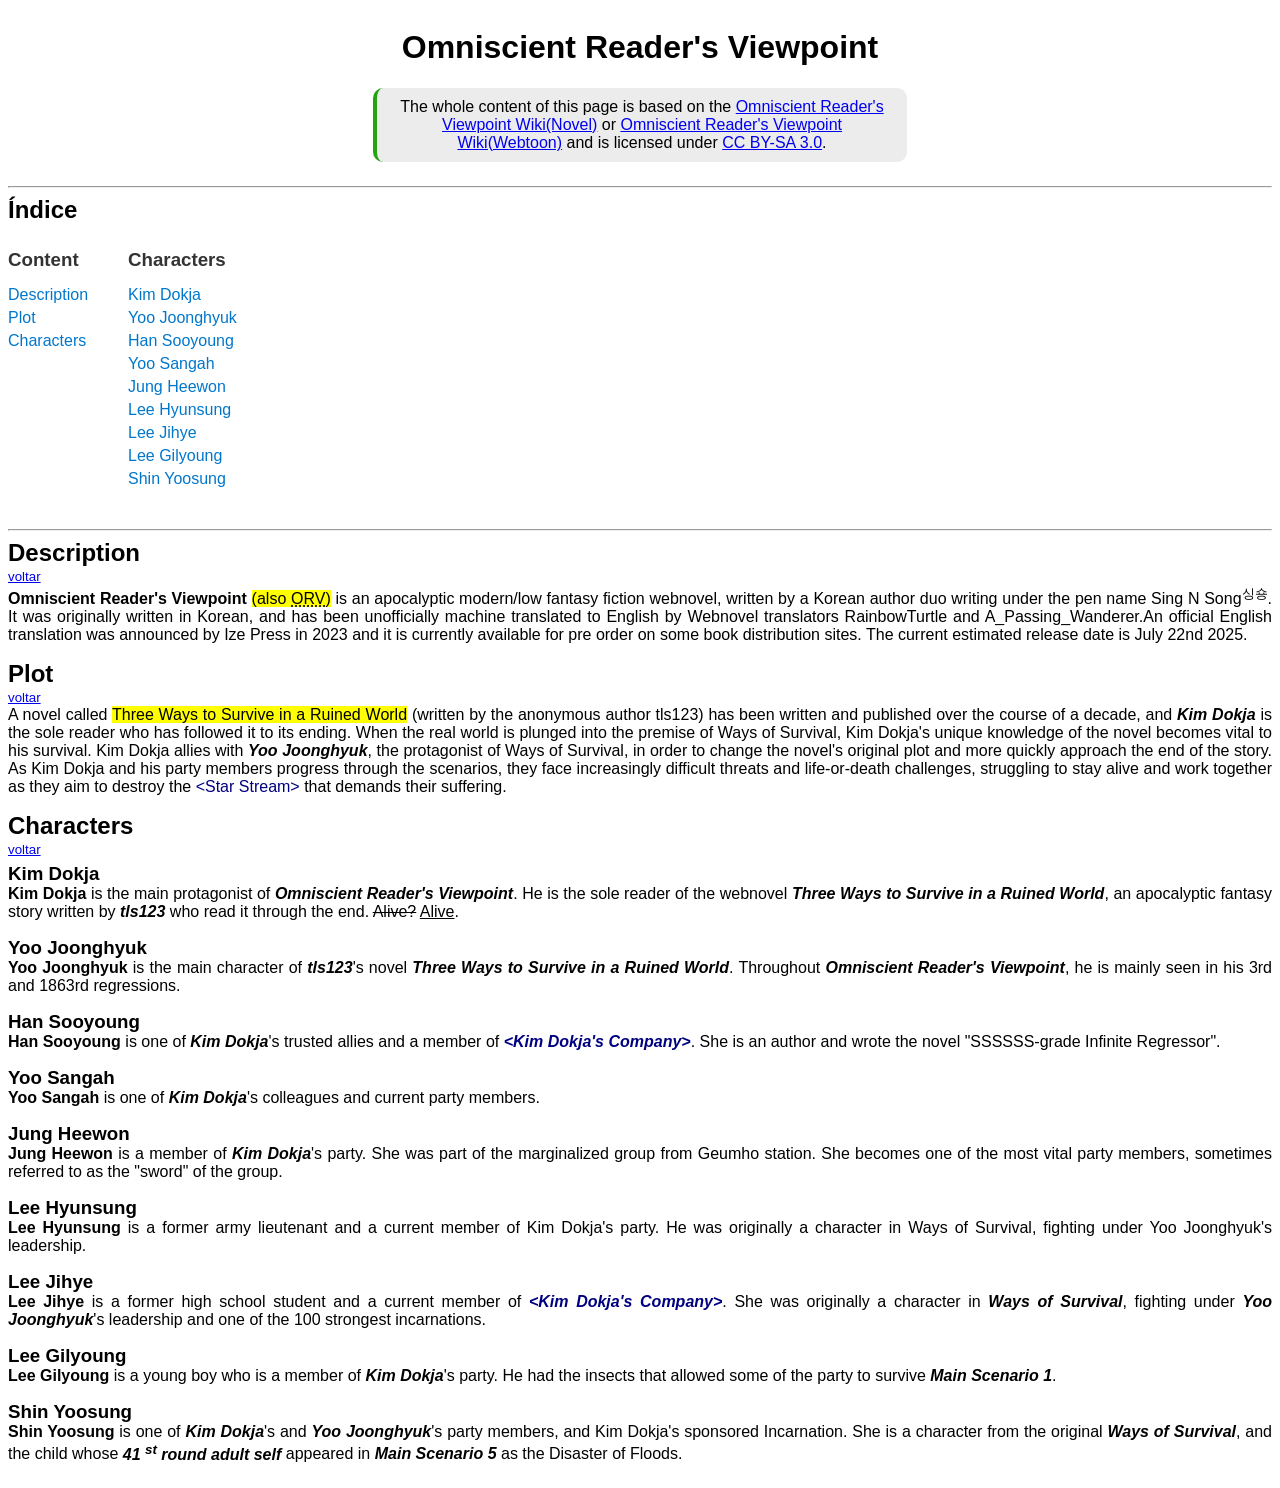
<file: index.html>
<!DOCTYPE html>
<html lang="pt-BR">
<head>
    <meta charset="UTF-8">
    <meta name="viewport" content="width=device-width, initial-scale=1.0">
    <link rel="stylesheet" href="assets/style.css">
    <title>Omniscient Reader's Viewpoint Wiki</title>
</head>
<body>
    <header>
        <h1 >Omniscient Reader's Viewpoint</h1>
        <blockquote class="exemplo">
            The whole content of this page is based on the <a href="https://omniscient-readers-viewpoint.fandom.com/wiki/Omniscient_Reader%27s_Viewpoint">Omniscient Reader's Viewpoint Wiki(Novel)</a> or <a href="https://omniscient-readers-viewpoint.fandom.com/wiki/Omniscient_Reader%E2%80%99s_Viewpoint_Wiki">Omniscient Reader's Viewpoint Wiki(Webtoon)</a> and is licensed under <a href="https://creativecommons.org/licenses/by-sa/3.0/">CC BY-SA 3.0</a>.
        </blockquote>
    </header>
    
    <main>
        <hr>
        <nav>
            <div id="indice" ><h2>Índice</h2></div>
            <div class="navigation">
                <div class="in_nav">
                    <h3 class="title">Content</h3>
                    <ul>
                        <li><a href="#description">Description</a></li>
                        <li><a href="#plot">Plot</a></li>
                        <li><a href="#characters">Characters</a></li>
                    </ul>
                </div>
                <div class="in_nav">
                    <h3 class="title">Characters</h3>
                    <ul>
                        <li><a href="#kim_dokja">Kim Dokja</a></li>
                        <li><a href="#yoo_joonghyuk">Yoo Joonghyuk</a></li>
                        <li><a href="#han_sooyoung">Han Sooyoung</a></li>
                        <li><a href="#yoo_sangah">Yoo Sangah</a></li>
                        <li><a href="#jung_heewon">Jung Heewon</a></li>
                        <li><a href="#lee_hyunsung">Lee Hyunsung</a></li>
                        <li><a href="#lee_jihye">Lee Jihye</a></li>
                        <li><a href="#lee_gilyoung">Lee Gilyoung</a></li>
                        <li><a href="#shin_yoosung">Shin Yoosung</a></li>
                    </ul>
                </div>
            </div>
        </nav>
        
        <hr>
        <h2 id="description">Description</h2>
        <small><a href="#indice">voltar</a></small>
        <p><strong>Omniscient Reader's Viewpoint</strong> <mark>(also <abbr title="Omniscient Reader's Viewpoint">ORV</abbr>)</mark> is an apocalyptic modern/low fantasy fiction webnovel, written by a Korean author duo writing under the pen name Sing N Song<sup>싱숑</sup>. It was originally written in Korean, and has been unofficially machine translated to English by Webnovel translators RainbowTurtle and A_Passing_Wanderer.An official English translation was announced by Ize Press in 2023 and it is currently available for pre order on some book distribution sites. The current estimated release date is July 22nd 2025.</p>

        <h2 id="plot">Plot</h2>  
        <small><a href="#indice">voltar</a></small>     
        <p>
            A novel called <mark>Three Ways to Survive in a Ruined World</mark> (written by the anonymous author tls123) has been written and published over the course of a decade, and <b><i>Kim Dokja</i></b> is the sole reader who has followed it to its ending. When the real world is plunged into the premise of Ways of Survival, Kim Dokja's unique knowledge of the novel becomes vital to his survival. Kim Dokja allies with <b><i>Yoo Joonghyuk</i></b>, the protagonist of Ways of Survival, in order to change the novel's original plot and more quickly approach the end of the story. As Kim Dokja and his party members progress through the scenarios, they face increasingly difficult threats and life-or-death challenges, struggling to stay alive and work together as they aim to destroy the <font color=rgb(138, 5, 247)>&lt;Star Stream&gt;</font> that demands their suffering.
        </p>

        <h2 id="characters">Characters</h2>
        <small><a href="#indice">voltar</a></small>
        <h3 id="kim_dokja"  class="personagem">Kim Dokja</h3>
        <p><strong>Kim Dokja</strong> is the main protagonist of <i><b>Omniscient Reader's Viewpoint</b></i>. He is the sole reader of the webnovel <i><b>Three Ways to Survive in a Ruined World</b></i>, an apocalyptic fantasy story written by <i><b>tls123</b></i> who read it through the end. <del>Alive?</del> <ins>Alive</ins>.</p>
        

        <h3 id="yoo_joonghyuk" class="personagem">Yoo Joonghyuk</h3>
        <p><strong>Yoo Joonghyuk</strong> is the main character of <i><b>tls123</b></i>'s novel <i><b>Three Ways to Survive in a Ruined World</b></i>. Throughout <i><b>Omniscient Reader's Viewpoint</b></i>, he is mainly seen in his 3rd and 1863rd regressions.</p>

        <h3 id="han_sooyoung" class="personagem">Han Sooyoung</h3>
        <p><strong>Han Sooyoung</strong> is one of <i><b>Kim Dokja</b></i>'s trusted allies and a member of <i><b><font color=rgb(138, 5, 247)>&lt;Kim Dokja's Company&gt;</font></b></i>. She is an author and wrote the novel "SSSSSS-grade Infinite Regressor".</p>

        <h3 id="yoo_sangah" class="personagem">Yoo Sangah</h3>
        <p><strong>Yoo Sangah</strong> is one of <i><b>Kim Dokja</b></i>'s colleagues and current party members.</p>

        <h3 id="jung_heewon" class="personagem">Jung Heewon</h3>
        <p><strong>Jung Heewon</strong> is a member of <i><b>Kim Dokja</b></i>'s party. She was part of the marginalized group from Geumho station. She becomes one of the most vital party members, sometimes referred to as the "sword" of the group.</p>

        <h3 id="lee_hyunsung" class="personagem">Lee Hyunsung</h3>
        <p><strong>Lee Hyunsung</strong> is a former army lieutenant and a current member of Kim Dokja's party. He was originally a character in Ways of Survival, fighting under Yoo Joonghyuk's leadership.</p>

        <h3 id="lee_jihye" class="personagem">Lee Jihye</h3>
        <p><strong>Lee Jihye</strong> is a former high school student and a current member of <i><b><font color=rgb(138, 5, 247)>&lt;Kim Dokja's Company&gt;</font></b></i>. She was originally a character in <i><b>Ways of Survival</b></i>, fighting under <i><b>Yoo Joonghyuk</b></i>'s leadership and one of the 100 strongest incarnations.</p>

        <h3 id="lee_gilyoung" class="personagem">Lee Gilyoung</h3>
        <p><strong>Lee Gilyoung</strong> is a young boy who is a member of <i><b>Kim Dokja</b></i>'s party. He had the insects that allowed some of the party to survive <i><b>Main Scenario 1</b></i>.</p>

        <h3 id="shin_yoosung" class="personagem">Shin Yoosung</h3>
        <p><strong>Shin Yoosung</strong> is one of <i><b>Kim Dokja</b></i>'s and <i><b>Yoo Joonghyuk</b></i>'s party members, and Kim Dokja's sponsored Incarnation. She is a character from the original <i><b>Ways of Survival</b></i>, and the child whose <i><b>41 <sup>st</sup> round adult self</b></i> appeared in <i><b>Main Scenario 5</b></i> as the Disaster of Floods.</p>

    </main>
    
</body>
</html>
</file>
<file: assets/style.css>
body {
    font-family: Arial, Helvetica, sans-serif;
    padding: 0;
    display: flex;
    flex-direction: column;
    align-items: center;
}

header {
    text-align: center;
}

main {
    text-align: justify;
}


p {
    margin-top: 0px;
}

ul {
    margin-top: 5px;
    padding: 0;
}

h2, h3{
    margin-bottom: 0px;
    margin-top: 5px;
}

.exemplo {
    background-color: rgb(236, 236, 236);
    border-left: 4px solid rgb(36, 163, 19);
    border-radius: 10px;
    padding: 10px 15px;
    width: 500px;
}

.personagem {
    margin-bottom: 0px;
}

.navigation {
    display: flex;
    gap: 40px;
    flex-wrap: wrap;
    margin: 20px 0;
}

.in_nav {
    display: flex;
    flex-direction: column;
    align-items: flex-start;
}

.title {
    margin: 5px 0;
    font-weight: bold;
    color: #333;
}

.in_nav ul {
    list-style: none;
    padding-left: 0;
}

.in_nav li {
    margin: 5px 0;
}

.in_nav a {
    text-decoration: none;
    color: #0077cc;
    transition: color 0.2s;
}
</file>
